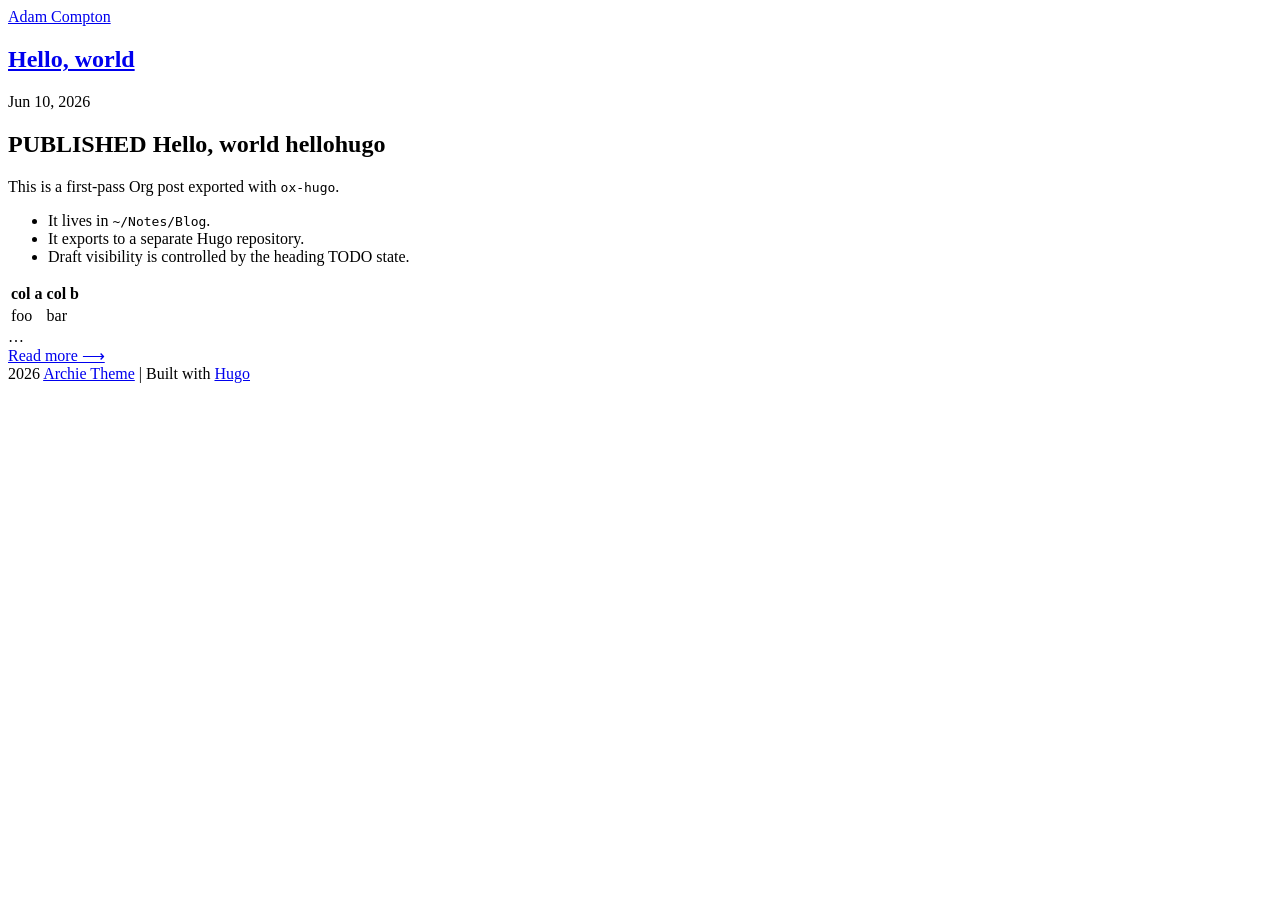
<file: public/index.html>
<!DOCTYPE html>
<html>
	<head lang="en">
	<meta charset="utf-8" />
	<meta http-equiv="X-UA-Compatible" content="IE=edge"><title>Adam Compton | Home </title><meta name="viewport" content="width=device-width, initial-scale=1">
	<meta name="description" content="" />
	<meta property="og:image" content="https://handyman5.github.io/"/>
	<link rel="alternate" type="application/rss+xml" href="https://handyman5.github.io/index.xml" title="Adam Compton" />
	<meta property="og:url" content="https://handyman5.github.io/">
	<meta property="og:site_name" content="Adam Compton">
	<meta property="og:title" content="Adam Compton">
	<meta property="og:locale" content="en_us">
	<meta property="og:type" content="website">

	<meta name="twitter:card" content="summary">
	<meta name="twitter:title" content="Adam Compton">

        <link href="https://handyman5.github.io/css/fonts.2c2227b81b1970a03e760aa2e6121cd01f87c88586803cbb282aa224720a765f.css" rel="stylesheet">
	

	
	<link rel="stylesheet" type="text/css" media="screen" href="https://handyman5.github.io/css/main.92c7e6f6f5baede55d6238ba492bcbd00e10ca39a6bbdec527692bfc9564a927.css" />
</head>

	<body>
		<div class="content">
			<header>
	<div class="main">
		<a href="https://handyman5.github.io/">Adam Compton</a>
	</div>
	<nav>
		
		
	</nav>
</header>

			
			<main class="list">
				<div class="site-description"></div>
				
				
				
				<section class="list-item">
					<h1 class="title"><a href="/posts/hello-world/">Hello, world</a></h1>
					<time>Jun 10, 2026</time>
					<br><div class="description">
	
	<h2 id="hello-world">PUBLISHED Hello, world <!-- raw HTML omitted --><!-- raw HTML omitted -->hello<!-- raw HTML omitted --><!-- raw HTML omitted -->hugo<!-- raw HTML omitted --><!-- raw HTML omitted --></h2>
<p>This is a first-pass Org post exported with <code>ox-hugo</code>.</p>
<ul>
<li>It lives in <code>~/Notes/Blog</code>.</li>
<li>It exports to a separate Hugo repository.</li>
<li>Draft visibility is controlled by the heading TODO state.</li>
</ul>
<table>
	<thead>
			<tr>
					<th>col a</th>
					<th>col b</th>
			</tr>
	</thead>
	<tbody>
			<tr>
					<td>foo</td>
					<td>bar</td>
			</tr>
	</tbody>
</table>&hellip;
	
</div>
					<a class="readmore" href="/posts/hello-world/">Read more ⟶</a>
				</section>
				
				


			</main>
			<footer>
  <div style="display:flex"></div>
  <div class="footer-info">
    2026  <a
      href="https://github.com/athul/archie">Archie Theme</a> | Built with <a href="https://gohugo.io">Hugo</a>
  </div>
</footer>




		</div>
		
	</body>
</html>
</file>
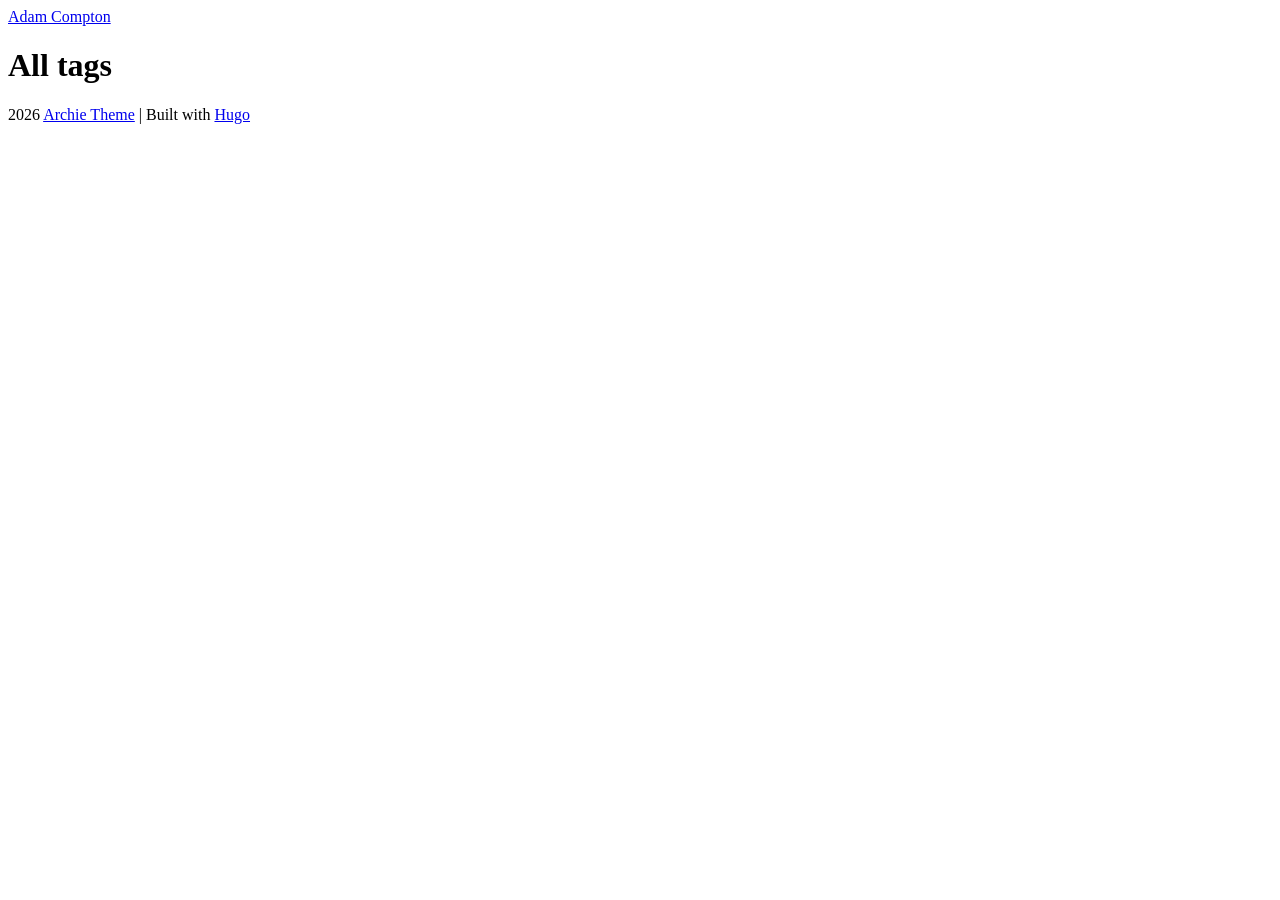
<file: public/categories/index.html>
<!DOCTYPE html>
<html><head lang="en">
	<meta charset="utf-8" />
	<meta http-equiv="X-UA-Compatible" content="IE=edge"><title>Categories - Adam Compton</title><meta name="viewport" content="width=device-width, initial-scale=1">
	<meta name="description" content="" />
	<meta property="og:image" content="https://handyman5.github.io/"/>
	<link rel="alternate" type="application/rss+xml" href="https://handyman5.github.io/categories/index.xml" title="Adam Compton" />
	<meta property="og:url" content="https://handyman5.github.io/categories/">
	<meta property="og:site_name" content="Adam Compton">
	<meta property="og:title" content="Categories">
	<meta property="og:locale" content="en_us">
	<meta property="og:type" content="website">

	<meta name="twitter:card" content="summary">
	<meta name="twitter:title" content="Categories">

        <link href="https://handyman5.github.io/css/fonts.2c2227b81b1970a03e760aa2e6121cd01f87c88586803cbb282aa224720a765f.css" rel="stylesheet">
	

	
	<link rel="stylesheet" type="text/css" media="screen" href="https://handyman5.github.io/css/main.92c7e6f6f5baede55d6238ba492bcbd00e10ca39a6bbdec527692bfc9564a927.css" />
</head>
<body>
        <div class="content"><header>
	<div class="main">
		<a href="https://handyman5.github.io/">Adam Compton</a>
	</div>
	<nav>
		
		
	</nav>
</header>

<h1 class="page-title">All tags</h1>








<div class="tag-cloud">
	<ul class="tags">
		
	</ul>
</div>
<footer>
  <div style="display:flex"></div>
  <div class="footer-info">
    2026  <a
      href="https://github.com/athul/archie">Archie Theme</a> | Built with <a href="https://gohugo.io">Hugo</a>
  </div>
</footer>



</div>
    </body>
</html>
</file>
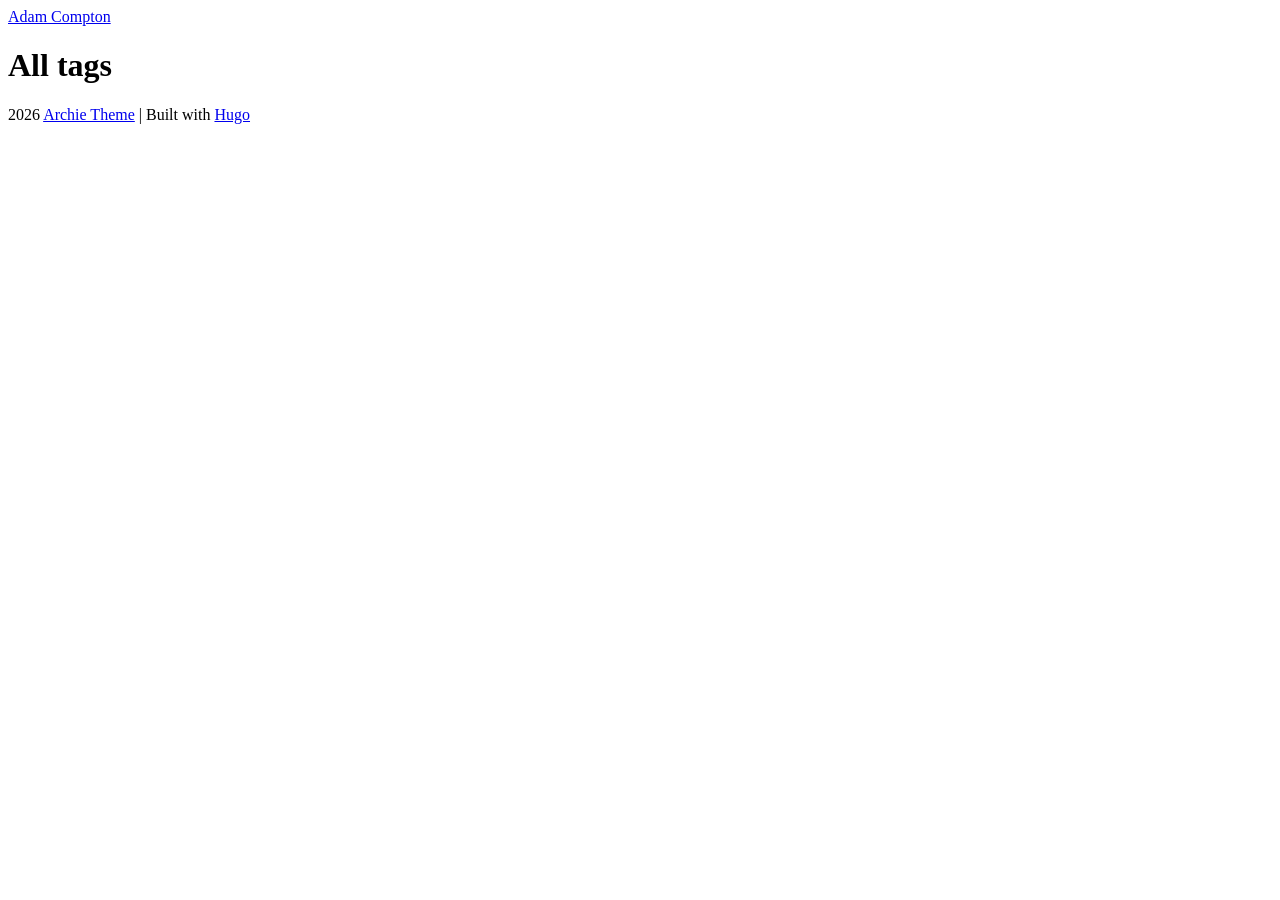
<file: public/tags/index.html>
<!DOCTYPE html>
<html><head lang="en">
	<meta charset="utf-8" />
	<meta http-equiv="X-UA-Compatible" content="IE=edge"><title>Tags - Adam Compton</title><meta name="viewport" content="width=device-width, initial-scale=1">
	<meta name="description" content="" />
	<meta property="og:image" content="https://handyman5.github.io/"/>
	<link rel="alternate" type="application/rss+xml" href="https://handyman5.github.io/tags/index.xml" title="Adam Compton" />
	<meta property="og:url" content="https://handyman5.github.io/tags/">
	<meta property="og:site_name" content="Adam Compton">
	<meta property="og:title" content="Tags">
	<meta property="og:locale" content="en_us">
	<meta property="og:type" content="website">

	<meta name="twitter:card" content="summary">
	<meta name="twitter:title" content="Tags">

        <link href="https://handyman5.github.io/css/fonts.2c2227b81b1970a03e760aa2e6121cd01f87c88586803cbb282aa224720a765f.css" rel="stylesheet">
	

	
	<link rel="stylesheet" type="text/css" media="screen" href="https://handyman5.github.io/css/main.92c7e6f6f5baede55d6238ba492bcbd00e10ca39a6bbdec527692bfc9564a927.css" />
</head>
<body>
        <div class="content"><header>
	<div class="main">
		<a href="https://handyman5.github.io/">Adam Compton</a>
	</div>
	<nav>
		
		
	</nav>
</header>

<h1 class="page-title">All tags</h1>








<div class="tag-cloud">
	<ul class="tags">
		
	</ul>
</div>
<footer>
  <div style="display:flex"></div>
  <div class="footer-info">
    2026  <a
      href="https://github.com/athul/archie">Archie Theme</a> | Built with <a href="https://gohugo.io">Hugo</a>
  </div>
</footer>



</div>
    </body>
</html>
</file>
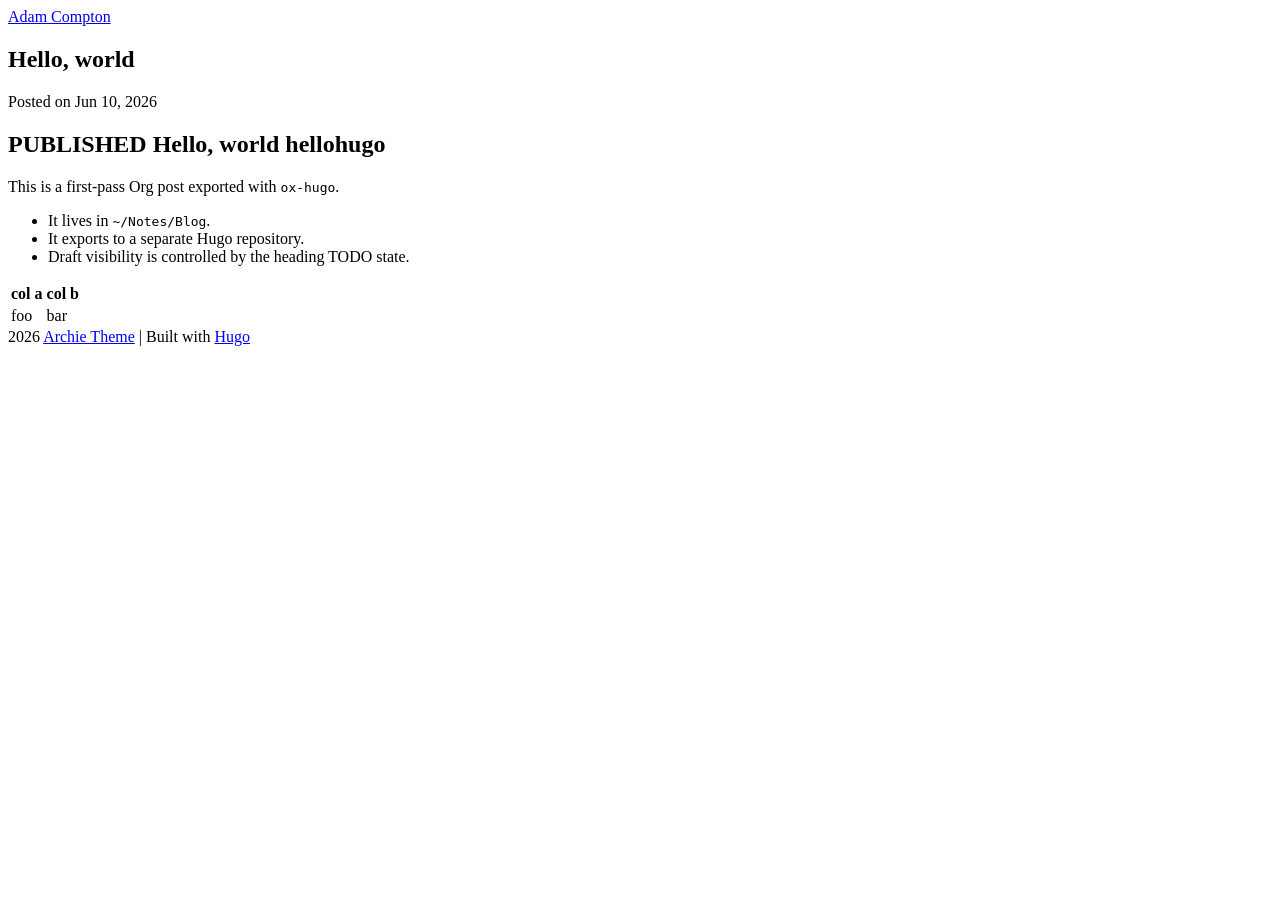
<file: public/posts/hello-world/index.html>
<!DOCTYPE html>
<html><head lang="en">
	<meta charset="utf-8" />
	<meta http-equiv="X-UA-Compatible" content="IE=edge"><title>Hello, world - Adam Compton</title><meta name="viewport" content="width=device-width, initial-scale=1">
	<meta name="description" content="PUBLISHED Hello, world hellohugo
This is a first-pass Org post exported with ox-hugo.

It lives in ~/Notes/Blog.
It exports to a separate Hugo repository.
Draft visibility is controlled by the heading TODO state.


	
			
					col a
					col b
			
	
	
			
					foo
					bar
			
	
" />
	<meta property="og:image" content="https://handyman5.github.io/"/>
	<meta property="og:url" content="https://handyman5.github.io/posts/hello-world/">
	<meta property="og:site_name" content="Adam Compton">
	<meta property="og:title" content="Hello, world">
	<meta property="og:description" content="PUBLISHED Hello, world hellohugo This is a first-pass Org post exported with ox-hugo.
It lives in ~/Notes/Blog. It exports to a separate Hugo repository. Draft visibility is controlled by the heading TODO state. col a col b foo bar">
	<meta property="og:locale" content="en_us">
	<meta property="og:type" content="article">
		<meta property="article:section" content="posts">
		<meta property="article:published_time" content="2026-06-10T15:11:00-07:00">
		<meta property="article:modified_time" content="2026-06-10T15:11:00-07:00">

	<meta name="twitter:card" content="summary">
	<meta name="twitter:title" content="Hello, world">
	<meta name="twitter:description" content="PUBLISHED Hello, world hellohugo This is a first-pass Org post exported with ox-hugo.
It lives in ~/Notes/Blog. It exports to a separate Hugo repository. Draft visibility is controlled by the heading TODO state. col a col b foo bar">

        <link href="https://handyman5.github.io/css/fonts.2c2227b81b1970a03e760aa2e6121cd01f87c88586803cbb282aa224720a765f.css" rel="stylesheet">
	

	
	<link rel="stylesheet" type="text/css" media="screen" href="https://handyman5.github.io/css/main.92c7e6f6f5baede55d6238ba492bcbd00e10ca39a6bbdec527692bfc9564a927.css" />
</head>
<body>
        <div class="content"><header>
	<div class="main">
		<a href="https://handyman5.github.io/">Adam Compton</a>
	</div>
	<nav>
		
		
	</nav>
</header>

<main>
  <article>
    <div class="post-container">
      
      <div class="post-content">
        <div class="title">
          <h1 class="title">Hello, world</h1>
          <div class="meta">Posted on Jun 10, 2026</div>
        </div>
        
        <section class="body">
          <h2 id="hello-world">PUBLISHED Hello, world <!-- raw HTML omitted --><!-- raw HTML omitted -->hello<!-- raw HTML omitted --><!-- raw HTML omitted -->hugo<!-- raw HTML omitted --><!-- raw HTML omitted --></h2>
<p>This is a first-pass Org post exported with <code>ox-hugo</code>.</p>
<ul>
<li>It lives in <code>~/Notes/Blog</code>.</li>
<li>It exports to a separate Hugo repository.</li>
<li>Draft visibility is controlled by the heading TODO state.</li>
</ul>
<table>
	<thead>
			<tr>
					<th>col a</th>
					<th>col b</th>
			</tr>
	</thead>
	<tbody>
			<tr>
					<td>foo</td>
					<td>bar</td>
			</tr>
	</tbody>
</table>

        </section>
        <div class="post-tags">
          
          
          
        </div>
      </div>

      
      
    </div>

    </article>
</main>
<footer>
  <div style="display:flex"></div>
  <div class="footer-info">
    2026  <a
      href="https://github.com/athul/archie">Archie Theme</a> | Built with <a href="https://gohugo.io">Hugo</a>
  </div>
</footer>



</div>
    </body>
</html>
</file>
